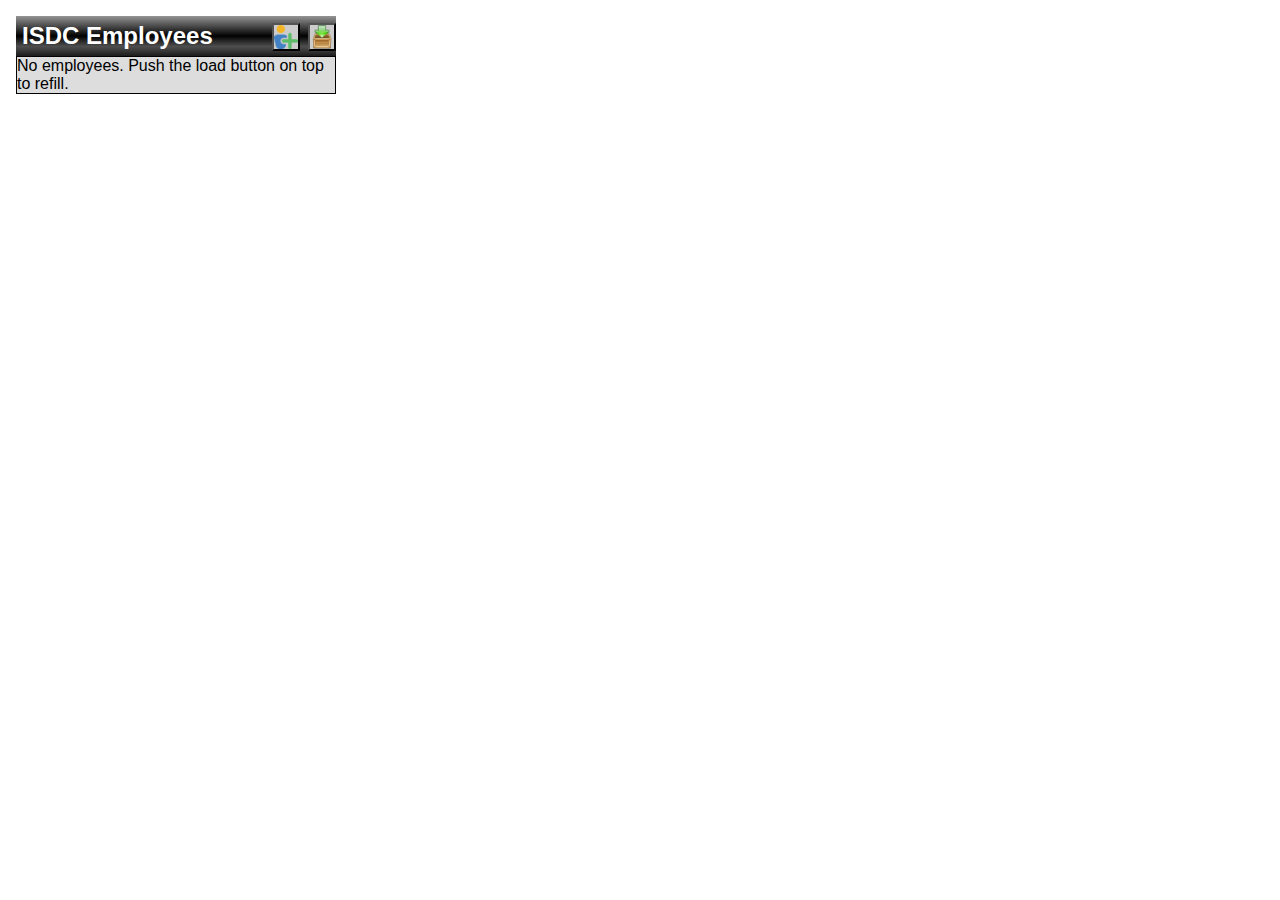
<file: index.html>
<!DOCTYPE html> 
<html> 
  <head>
    <meta http-equiv="Content-Type" content="text/html; charset=UTF-8" /> 
    <link type="text/css" rel="stylesheet" href="3rdparty/css.normalize/normalize.css"> 
    <link type="text/css" rel="stylesheet" href="stage/css/employee-crud.css"> 
    <title>Bi-Directional data binding.</title> 
  </head> 
  <body>
    <section class="employees cf">
    	<header class="cf">
    		<h2>ISDC Employees</h2>
    		<div class="toolbar">
    			<button title="Add Employee" type="button" class="add"/>
    			<button title="Load Some Data" type="button" class="load"/>
    		</div>
    	</header>
    	<ul><li>No employees. Push the load button on top to refill.</li></ul>
    </section>
    
 <!--JavaScripts-->  
    <script language="JavaScript" src="3rdparty/jquery/jquery-2.1.0.min.js"></script> 
    <script language="JavaScript" src="3rdparty/dust/dust-full-2.3.4.min.js"></script> 
    <script language="JavaScript" src="3rdparty/dust.helpers.isdc/dust-helpers-isdc-1.0.min.js"></script> 
    <script language="JavaScript" src="3rdparty/jquery.validate/jquery.validate-1.11.1.min.js"></script> 
    <script language="JavaScript" src="stage/js/employee-crud.js"></script> 
  </body> 
</html>
</file>
<file: stage/css/employee-crud.css>
/*** Helper classes***/
.cf:before,.cf:after {
	content: " ";
	display: table;
}

.cf:after {
	clear: both;
}
html *{
	-moz-box-sizing:border-box;
	box-sizing:border-box;
}

/*** Employee List***/
.employees{
	width: 25%;
	margin: 1em;
}
.employees header{
	background: linear-gradient(to bottom, #959595 0%,#0d0d0d 46%,#010101 50%,#0a0a0a 53%,#4e4e4e 76%,#383838 87%,#1b1b1b 100%);
}
.employees h2{
	float:left;
	margin:0;
	padding:.25em;
	font-weight:bold;
	color:#fff;
	width:calc(100% - 64px);
}
.employees>ul{
	margin:0;
	padding: 0;
	list-style: none;
	border: 1px solid black;
}
.employees>ul li:nth-child(2n-1) {
	background-color: #ddd;
}
.employees.editing li{
	opacity:.4;
}
.employees.editing li.editor{
	opacity:1;
}

.employees .toolbar{
	float:right;
	padding-top:.45em;
}
.employees .toolbar button {
	float:left;
	width: 28px;
	height: 28px;
	margin-left:8px;
	background: #ccc url("../img/action-icons.png") no-repeat 0 0;
	cursor:pointer;
}
.employees.editing .toolbar button {
	cursor:no-drop;
}
.employees.editing .editor .toolbar button {
	cursor:pointer;
}
.employees .toolbar button:first-child {
	margin-left:0;
}
.employees .toolbar button.load {
	background-position: 0 -444px;
}
.employees .toolbar button.edit {
	background-position: 0 -74px;
}
.employees .toolbar button.delete {
	background-position: 0 -148px;
}

/*** Employee Editor***/

.employees >ul li.editor{
	background-color:#d9d9d9; 
}
.editor header{
	margin:0;
	padding:0;
}
.editor h2{
	width:calc(100% - 104px);
}
.editor .toolbar button.save{
	background-position: 0 -222px;
}
.editor .toolbar button.reset{
	background-position: 0 -296px;
}
.editor .toolbar button.cancel{
	background-position: 0 -370px;
}
.editor .row {
	margin:.25em;
	padding:.25 0;
	border-bottom: 1px solid #b1b1b1;
}
.editor .row label,
.editor .row .field{
	float:left;
	width:50%;
}
</file>
